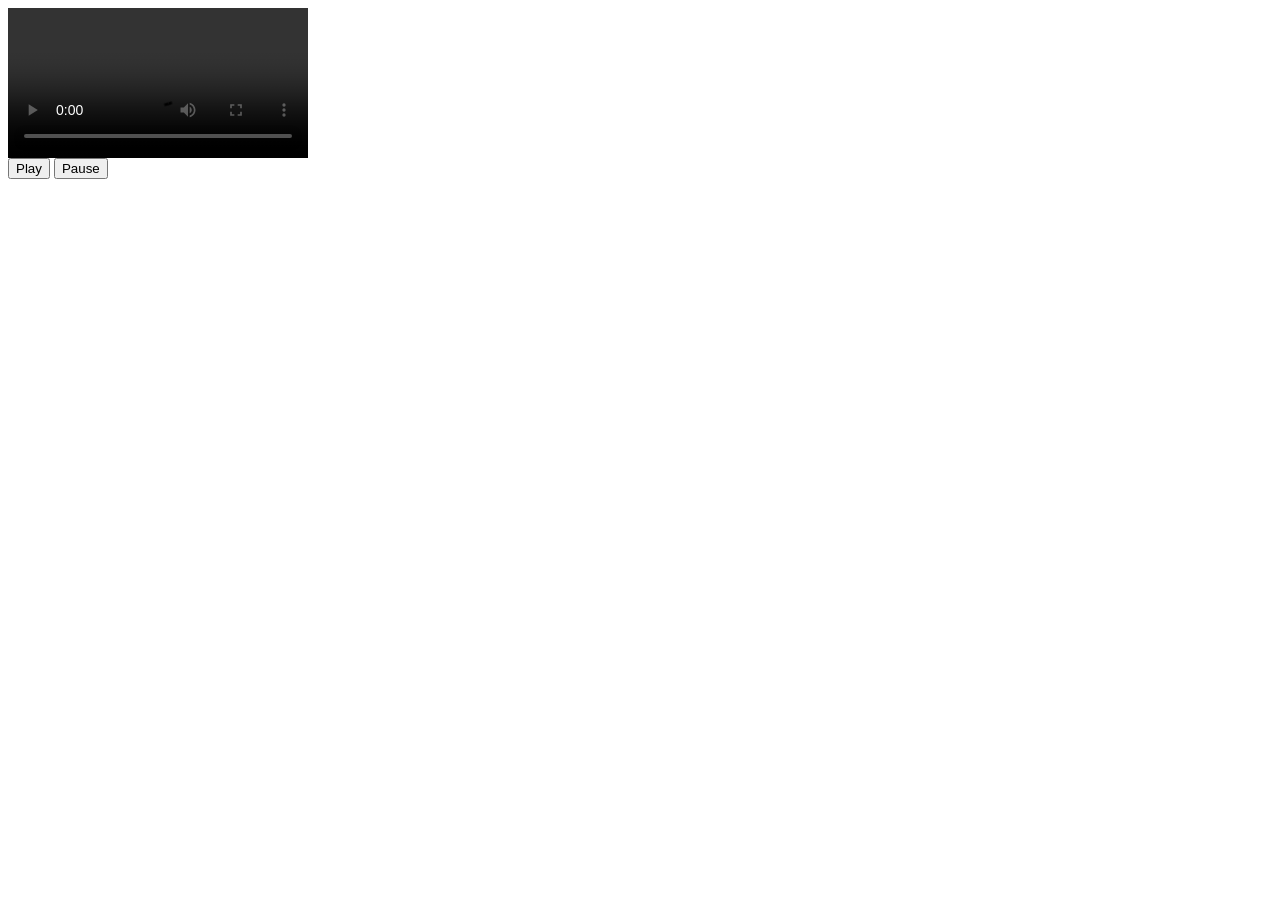
<file: audio_video/index.html>
<html>
    <head>
        <script>
            var v;
            function init() {
                v = document.getElementsByTagName("video")[0];

            }
            
            function play() {
                v.currentTime = 2; // Seek to 122 seconds
                console.log('hey');
                v.play();
            }
            
            function pause() {
                v.pause();   
            }
            
            window.onload = init;
        </script>
    </head>
    <body>
        <video src="http://v2v.cc/~j/theora_testsuite/320x240.ogg" controls loop>
          Your browser does not support the <code>video</code> element.
        </video>
        <div>
            <button onclick="play()">Play</button>
            <button onclick="pause()">Pause</button>
        </div>
    </body>
</html>
</file>
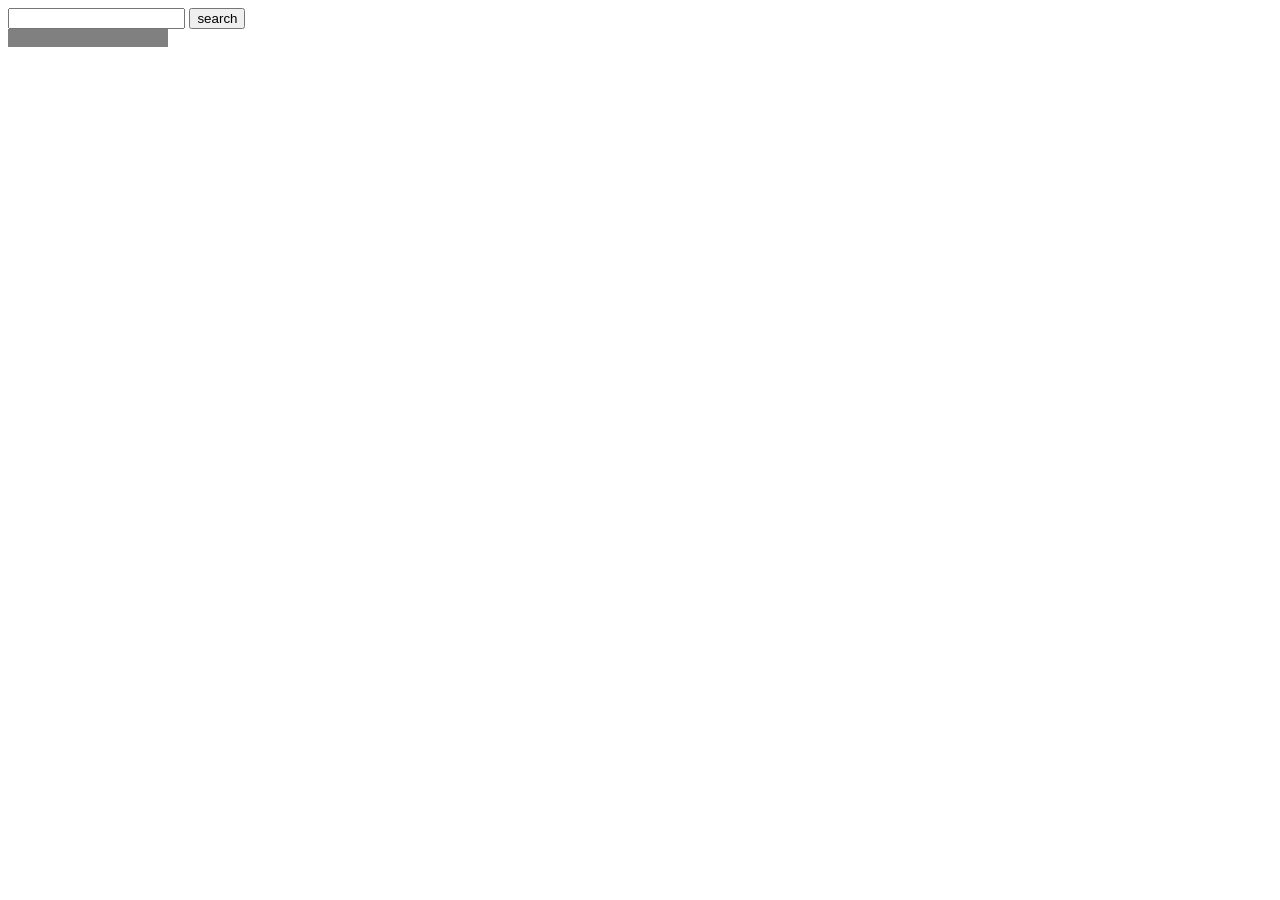
<file: soundCloud/index.html>
<html>
    <head>
        <title>Soundcloud test</title>
        <style>
            
            body {
                font-family: sans-serif;
            }
            
            .col {
                float: left;
                width: 300px;
                margin: 0 10px;
            }
            
            #trackListing li {
                list-style-type: none;
                cursor: pointer;
                background: #333;
                width: 300px;
                height: 20px;
                padding: 10px;
                border-radius:6px;
                overflow: hidden;
                margin: 5px;
            }
            
            #trackListing li:hover {
                color: #fff;
            }
            
            progress {  
                background-color: #f3f3f3;  
                border: 0;  
                height: 18px;  
                border-radius: 9px;  
            }  
        </style>
    </head>
    <body>
        <div>
            <input id="search" />
            <input type="button" value="search" id="btnSearch" />
        </div>
        <div>
            <div id="nowPlaying"></div>
            <progress id='position' max='1' value='0'></progress>
        </div>
        <div id="listingPage" class='col'>
            <div id="trackListing">
                
            </div>
        </div>
        <div id="playlist" class='col'>
        
        </div>
        <div id="homePage">
        
        </div>
        <script src="jquery-1.10.2.min.js"></script>
        <script src="http://connect.soundcloud.com/sdk.js"></script>
        <script src="soundcloud.js"></script>
    </body>
</html>
</file>
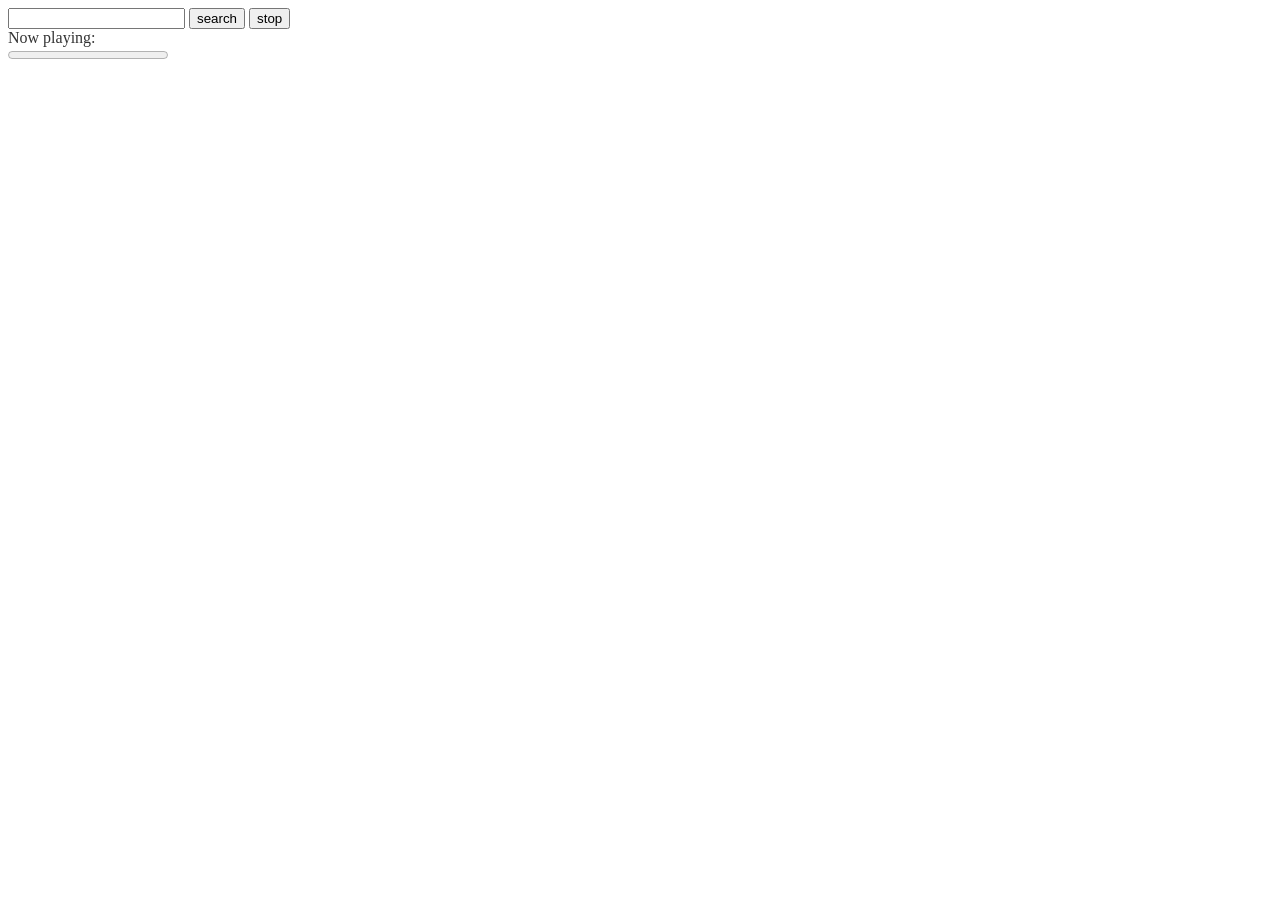
<file: soundCloud2/index.html>
<html>
    <head>
        <title>Soundcloud API Example</title>
        <style>
            
            body {
                color: #333;
            }
            
            #trackListing {
                width: 300px;
                float: left;
            }
            
            #trackListing li {
                list-style-type: none;
                background: #FC0;
                margin: 5px 0;
                padding: 2px;
                cursor: pointer;
            }
            
            #playlist {
                width: 300px;
                float: left;
            }
            
            #playlist li {
                list-style-type: none;
            }
        </style>
    </head>
    <body>
        
        <div>
            <input id="txtSearch" />
            <input type="button" value="search" id="btnSearch" />
            <input type="button" value="stop" id="btnStop" />
        </div>
        
        <div>
            Now playing: <span id="txtNow"></span>
        </div>
        <div>
            <progress id='position' max='1' value='0'>
            </progress>
        </div>
        
        <div id="trackListing">
        
        </div>
        
        <div id="playlist"></div>
        
        <script src="jquery-2.0.3.min.js"></script>
        <script src="http://connect.soundcloud.com/sdk.js"></script>
        <script src="site.js"></script>
    </body>
</html>
</file>
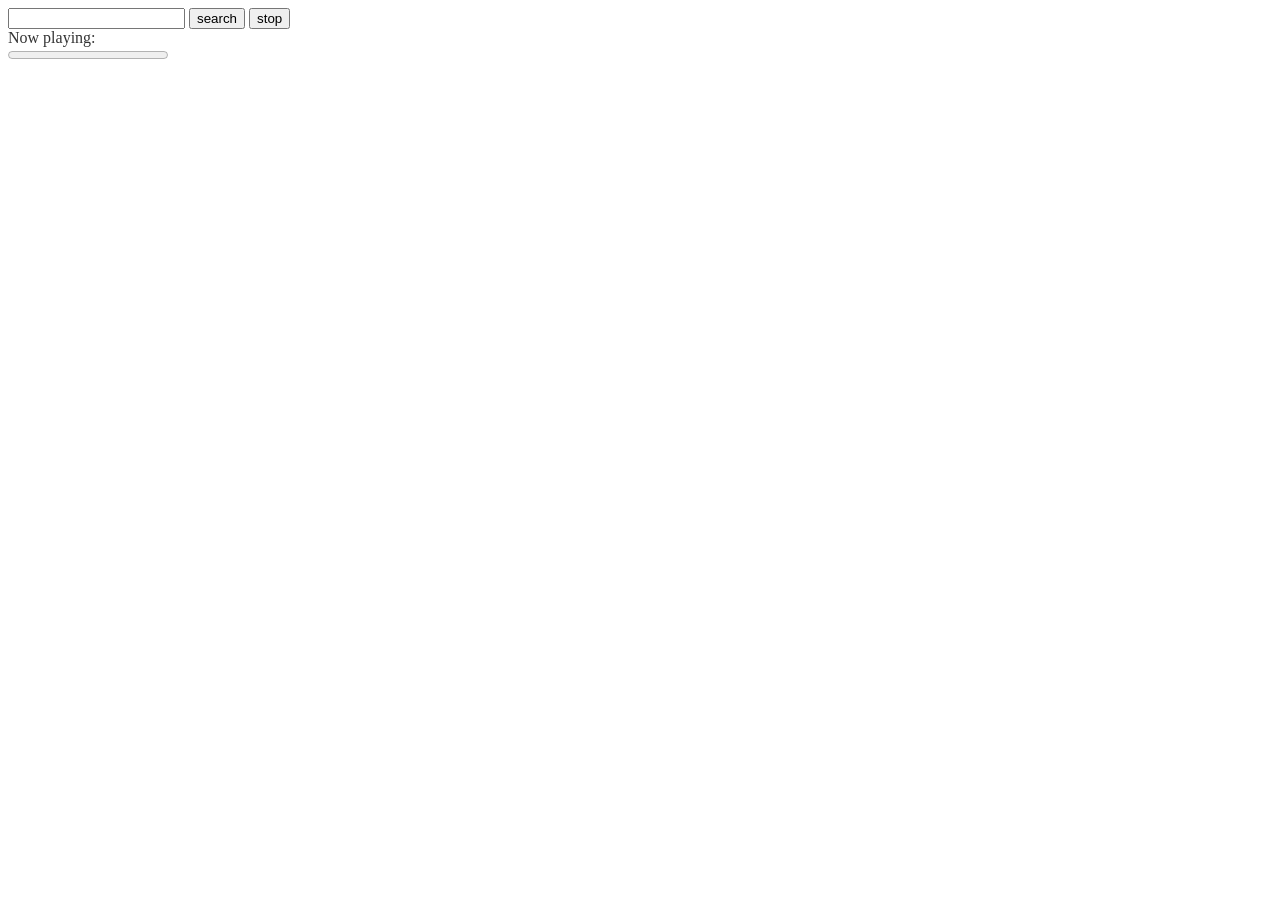
<file: soundcloudPackages/index.html>
<html>
    <head>
        <title>Soundcloud API Example</title>
        <style>
            
            body {
                color: #333;
            }
            
            #trackListing {
                width: 300px;
                float: left;
            }
            
            #trackListing li {
                list-style-type: none;
                background: #FC0;
                margin: 5px 0;
                padding: 2px;
                cursor: pointer;
            }
            
            #playlist {
                width: 300px;
                float: left;
            }
            
            #playlist li {
                list-style-type: none;
            }
        </style>
    </head>
    <body>
        
        <div>
            <input id="txtSearch" />
            <input type="button" value="search" id="btnSearch" />
            <input type="button" value="stop" id="btnStop" />
        </div>
        
        <div>
            Now playing: <span id="txtNow"></span>
        </div>
        <div>
            <progress id='position' max='1' value='0'>
            </progress>
        </div>
        
        <div id="trackListing">
        
        </div>
        
        <div id="playlist"></div>
        
        <script src="jquery-2.0.3.min.js"></script>
        <script src="http://connect.soundcloud.com/sdk.js"></script>
        <script src="jukebox.js"></script>
        <script src="site.js"></script>
    </body>
</html>
</file>
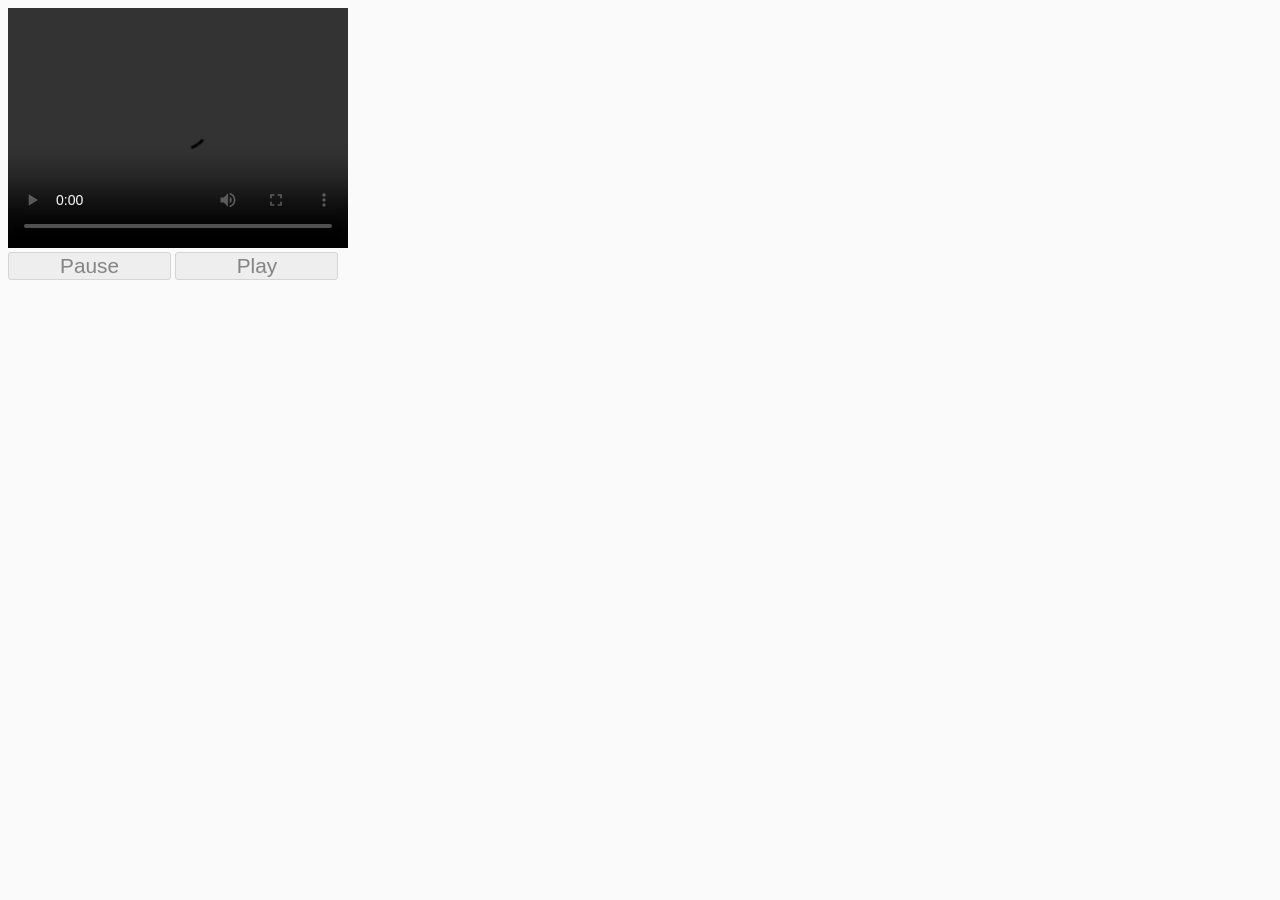
<file: videoExamples/index.html>
<!DOCTYPE html>
    <head>
        <meta charset="utf-8">
        <title>Video Examples</title>
        <!-- Tons of other meta stuff can go here -->
        <meta name="description" content="Description of the page">
        <meta name="keywords" content="Keywords about the page">
        <meta name="viewport" content="width=device-width, initial-scale=1">

        <!-- This is for the favicons and web app icons on devices-->
        <link rel="shortcut icon" href="" />
        <link rel="apple-touch-icon" href="" />

        <!-- This is for your visual styles, of course -->
        <link rel="stylesheet" href="css/styles.css" />
    </head>
    <body>
        <p class="notice" id="no-js-notice">Javascript is currently disabled. For the best experience here, please <a href="http://enable-javascript.com/"> enable Javascript in your browser</a>!
    </p>
        <section>
            <video loop controls width="340px" height="240px">
                <source src="http://v2v.cc/~j/theora_testsuite/320x240.ogg" />
                Your browser does not support the video tag, loser.
            </video>
            <div>
                <button id="pause-control" class="control">Pause</button>
                <button id="play-control" class="control">Play</button>
            </div>
        </section>
    <!-- Scripts at the bottom of the body!! -->
    <script src="js/video.js"></script>
    <script>
        document.getElementById('no-js-notice').className += " hide";
    </script>
    </body>
</html>
</file>
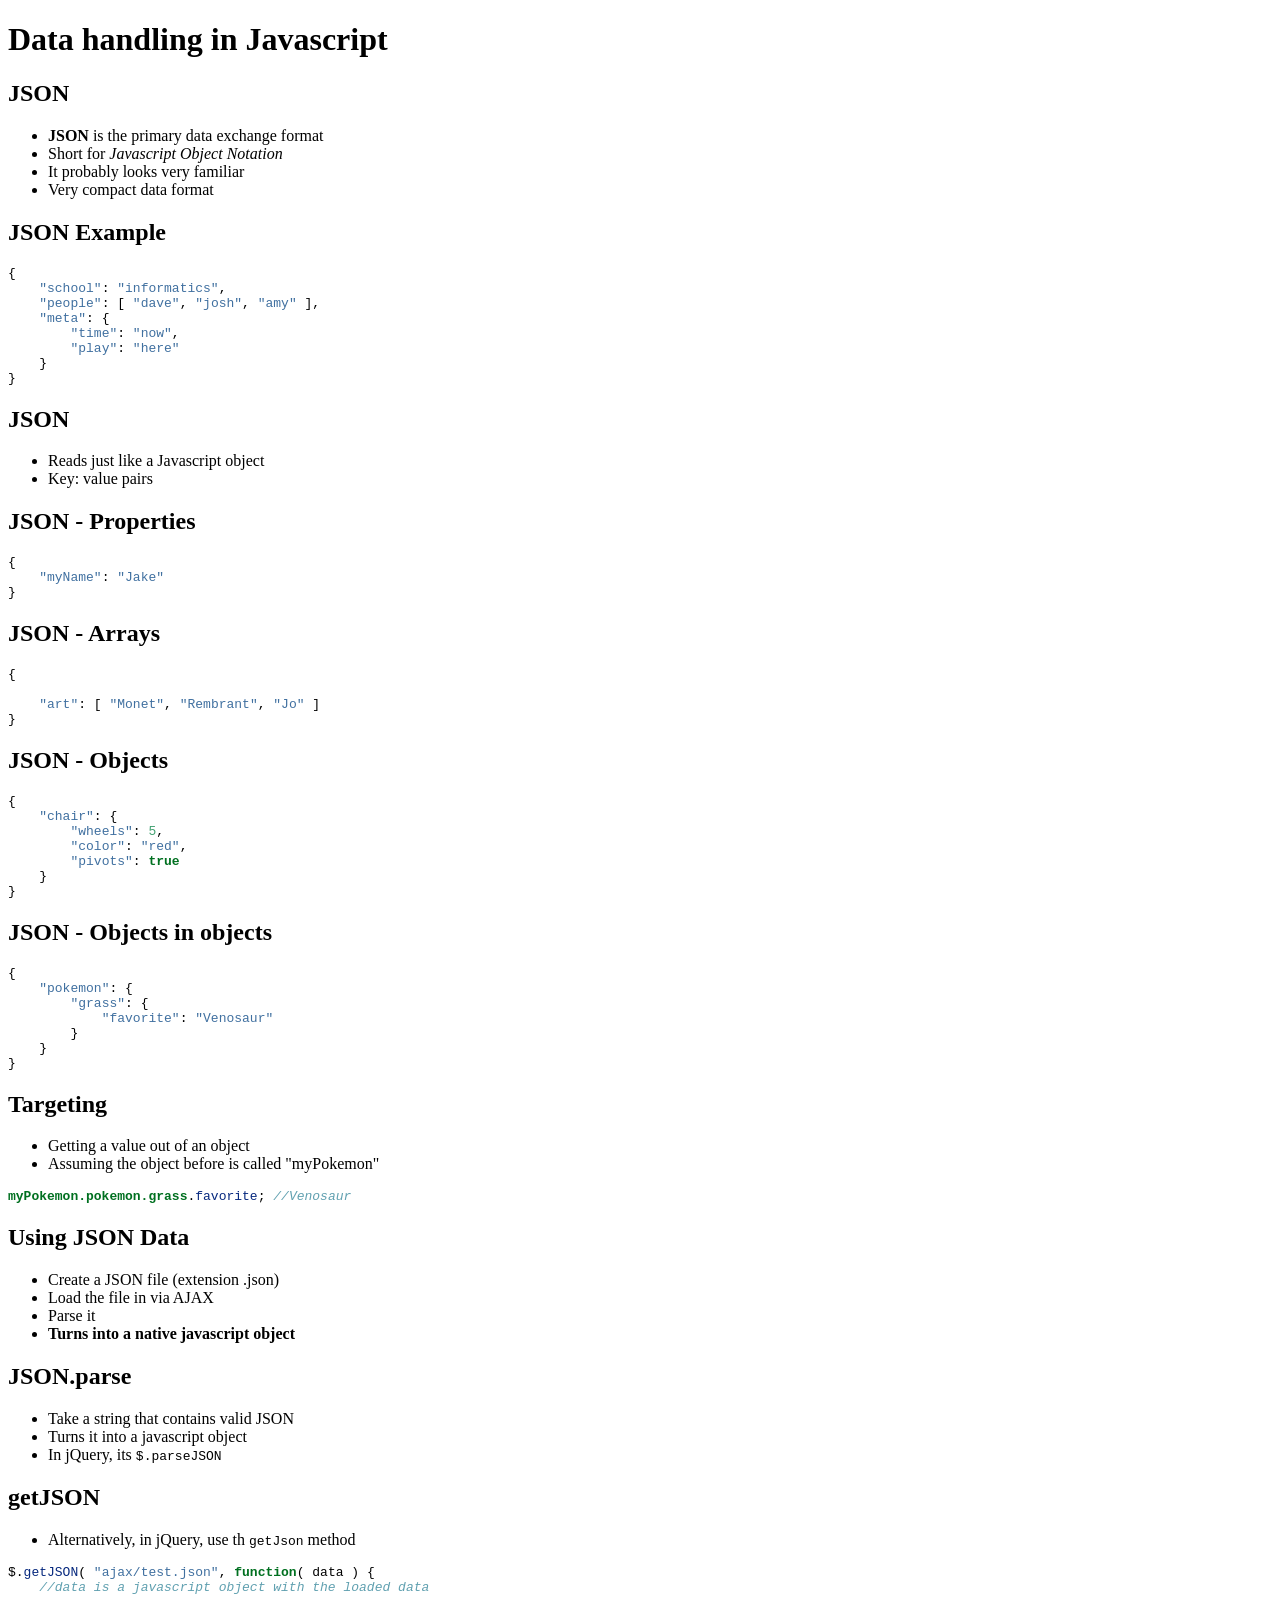
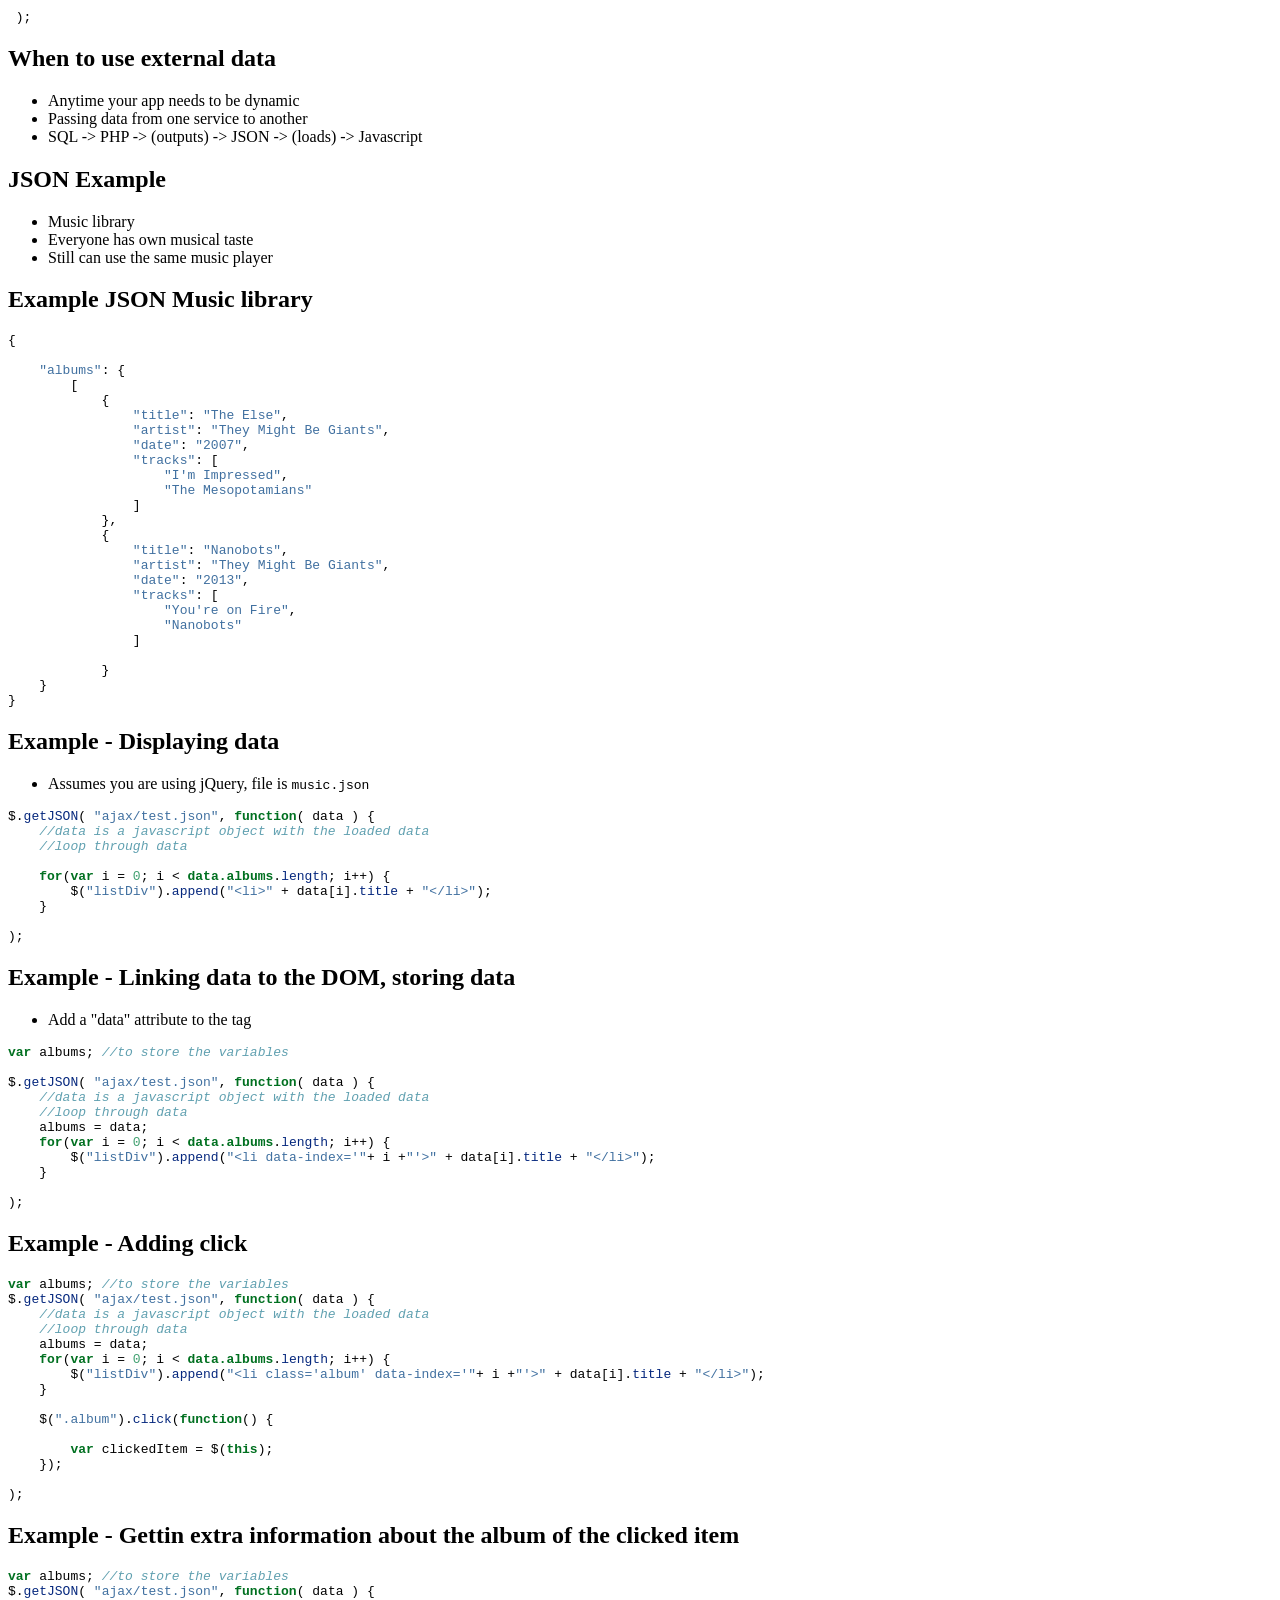
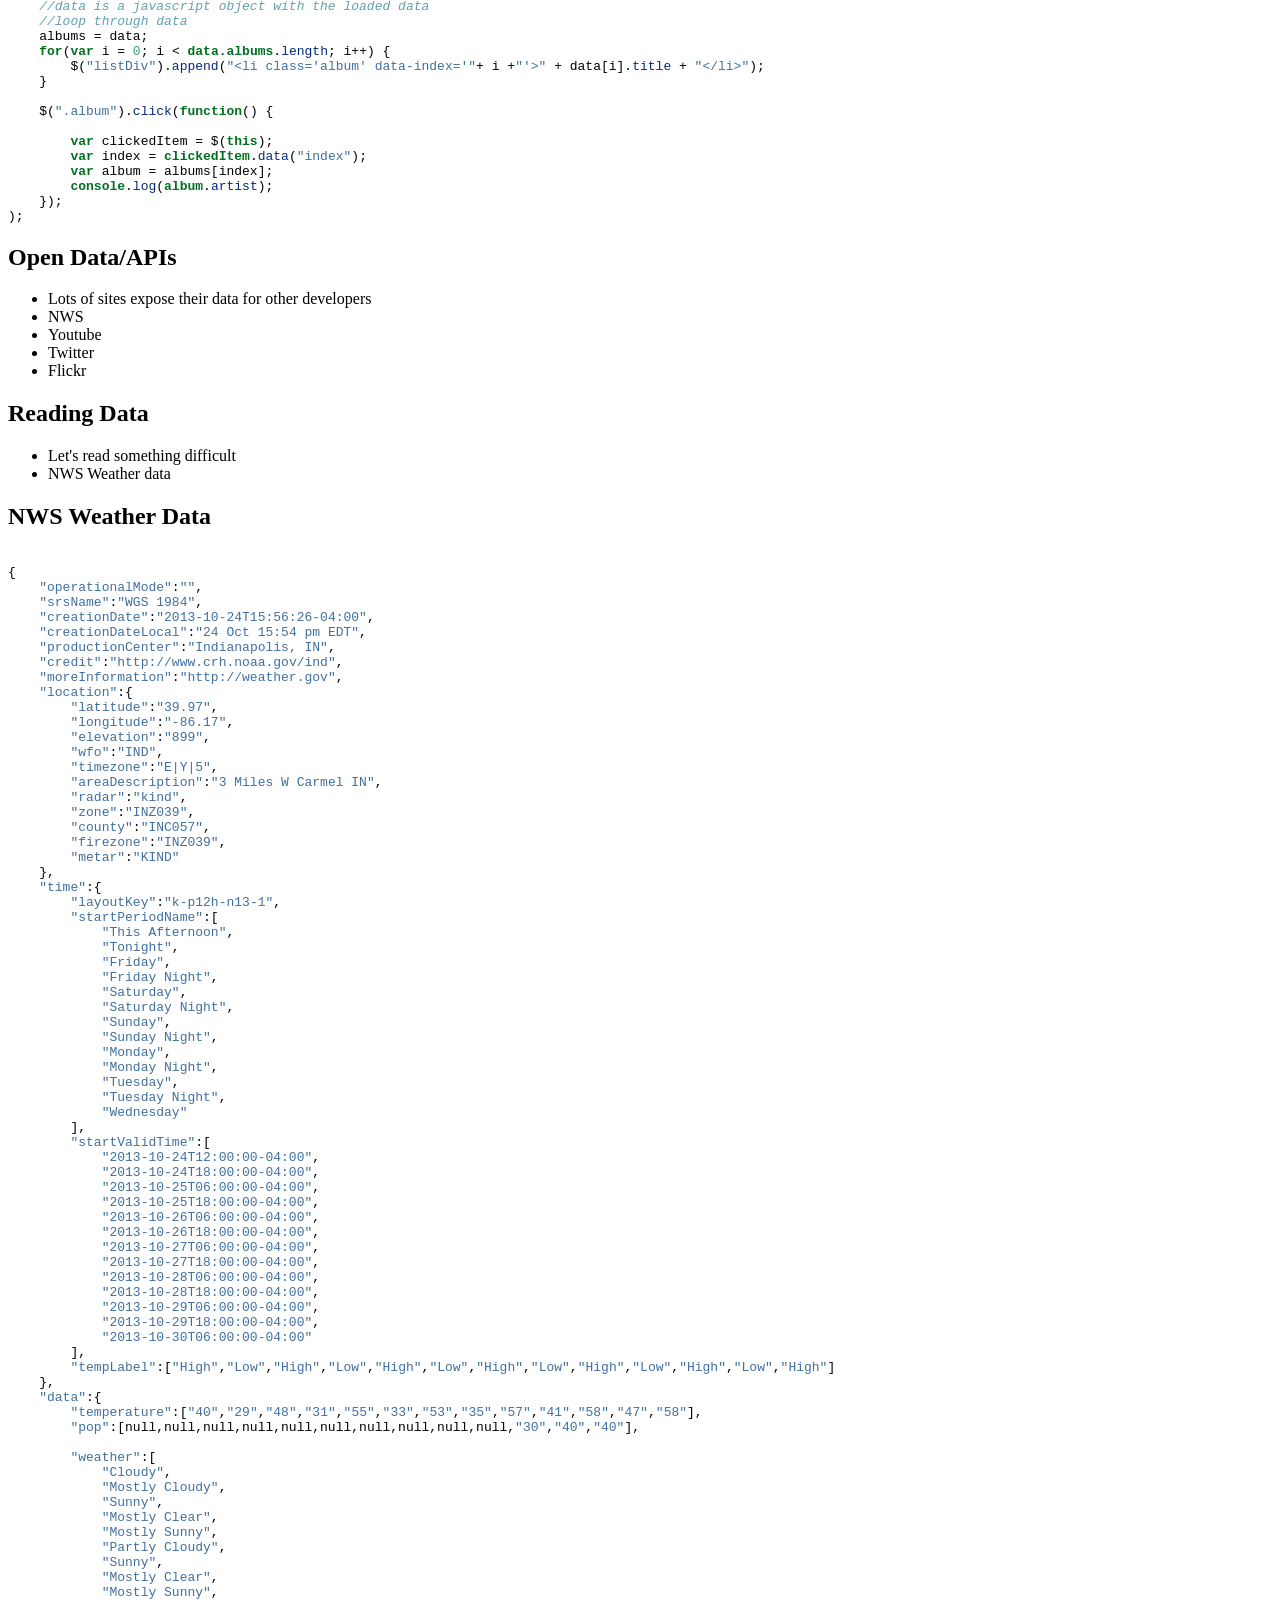
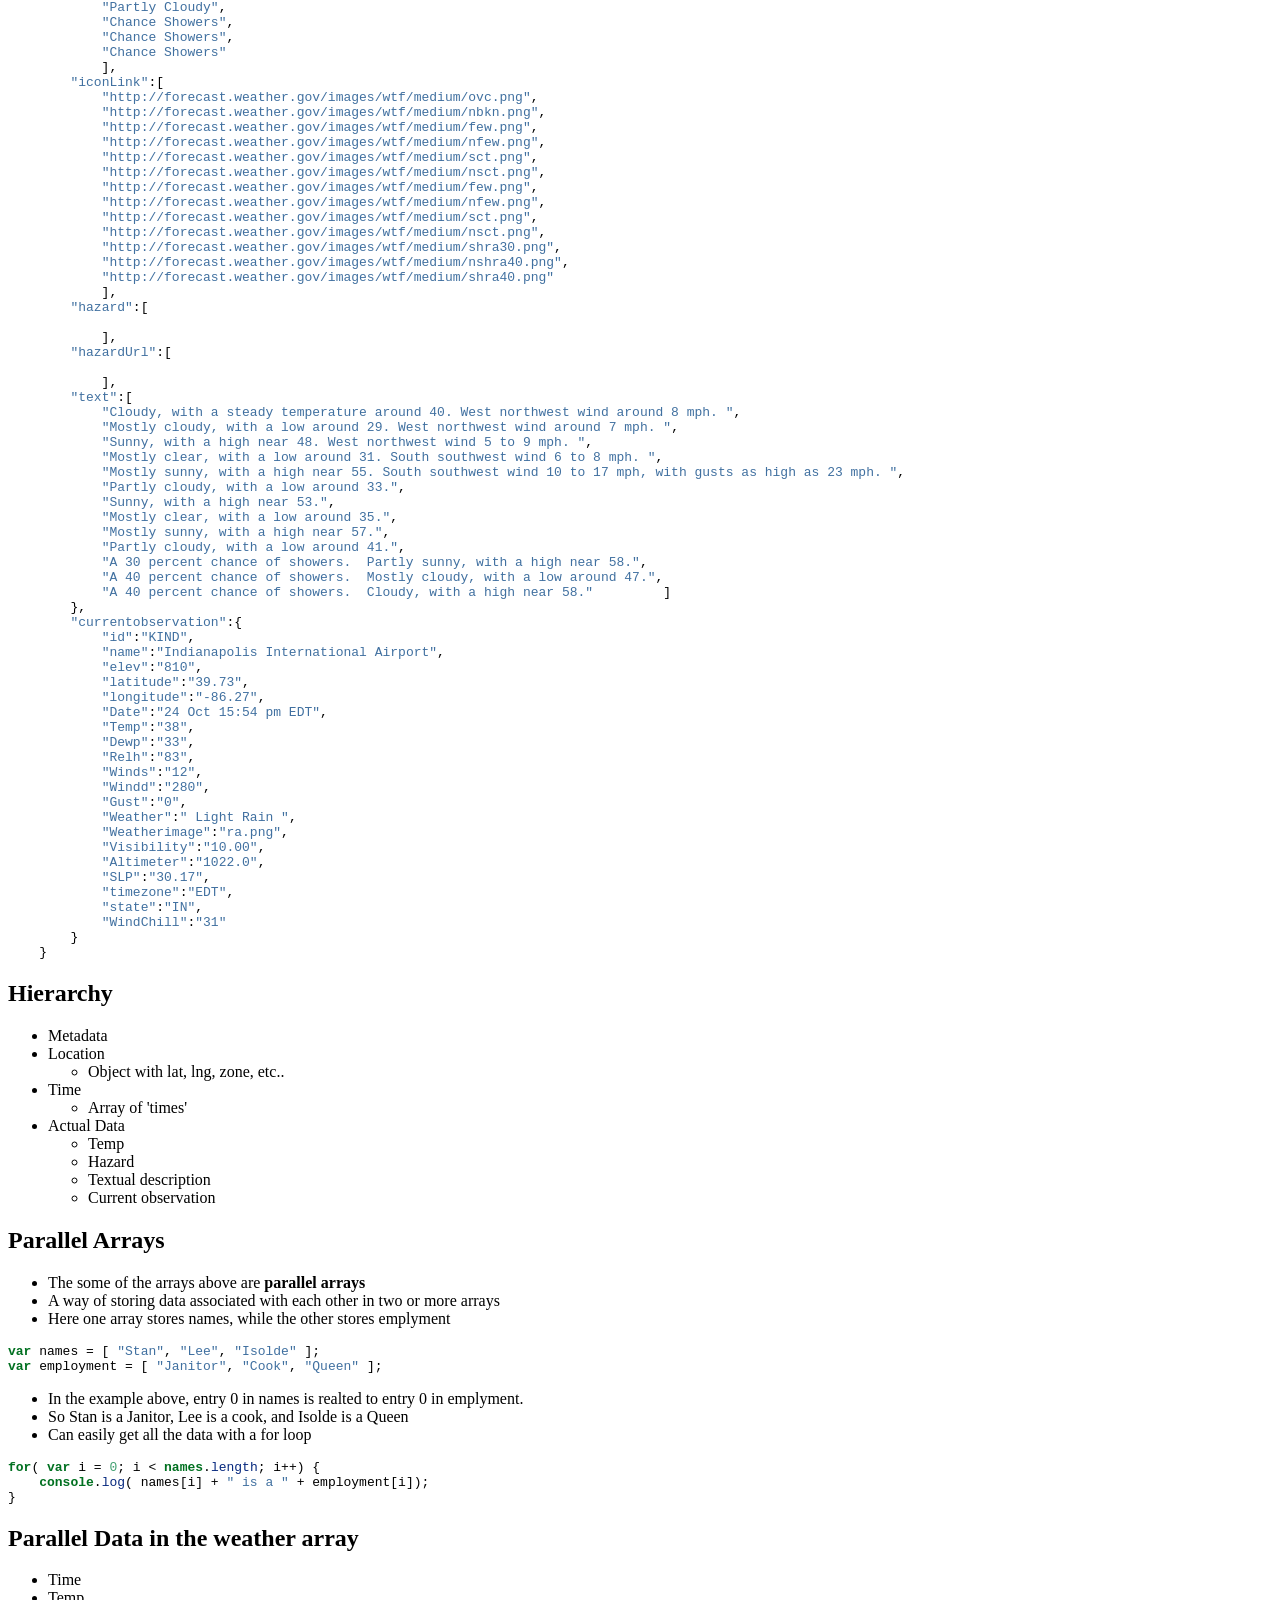
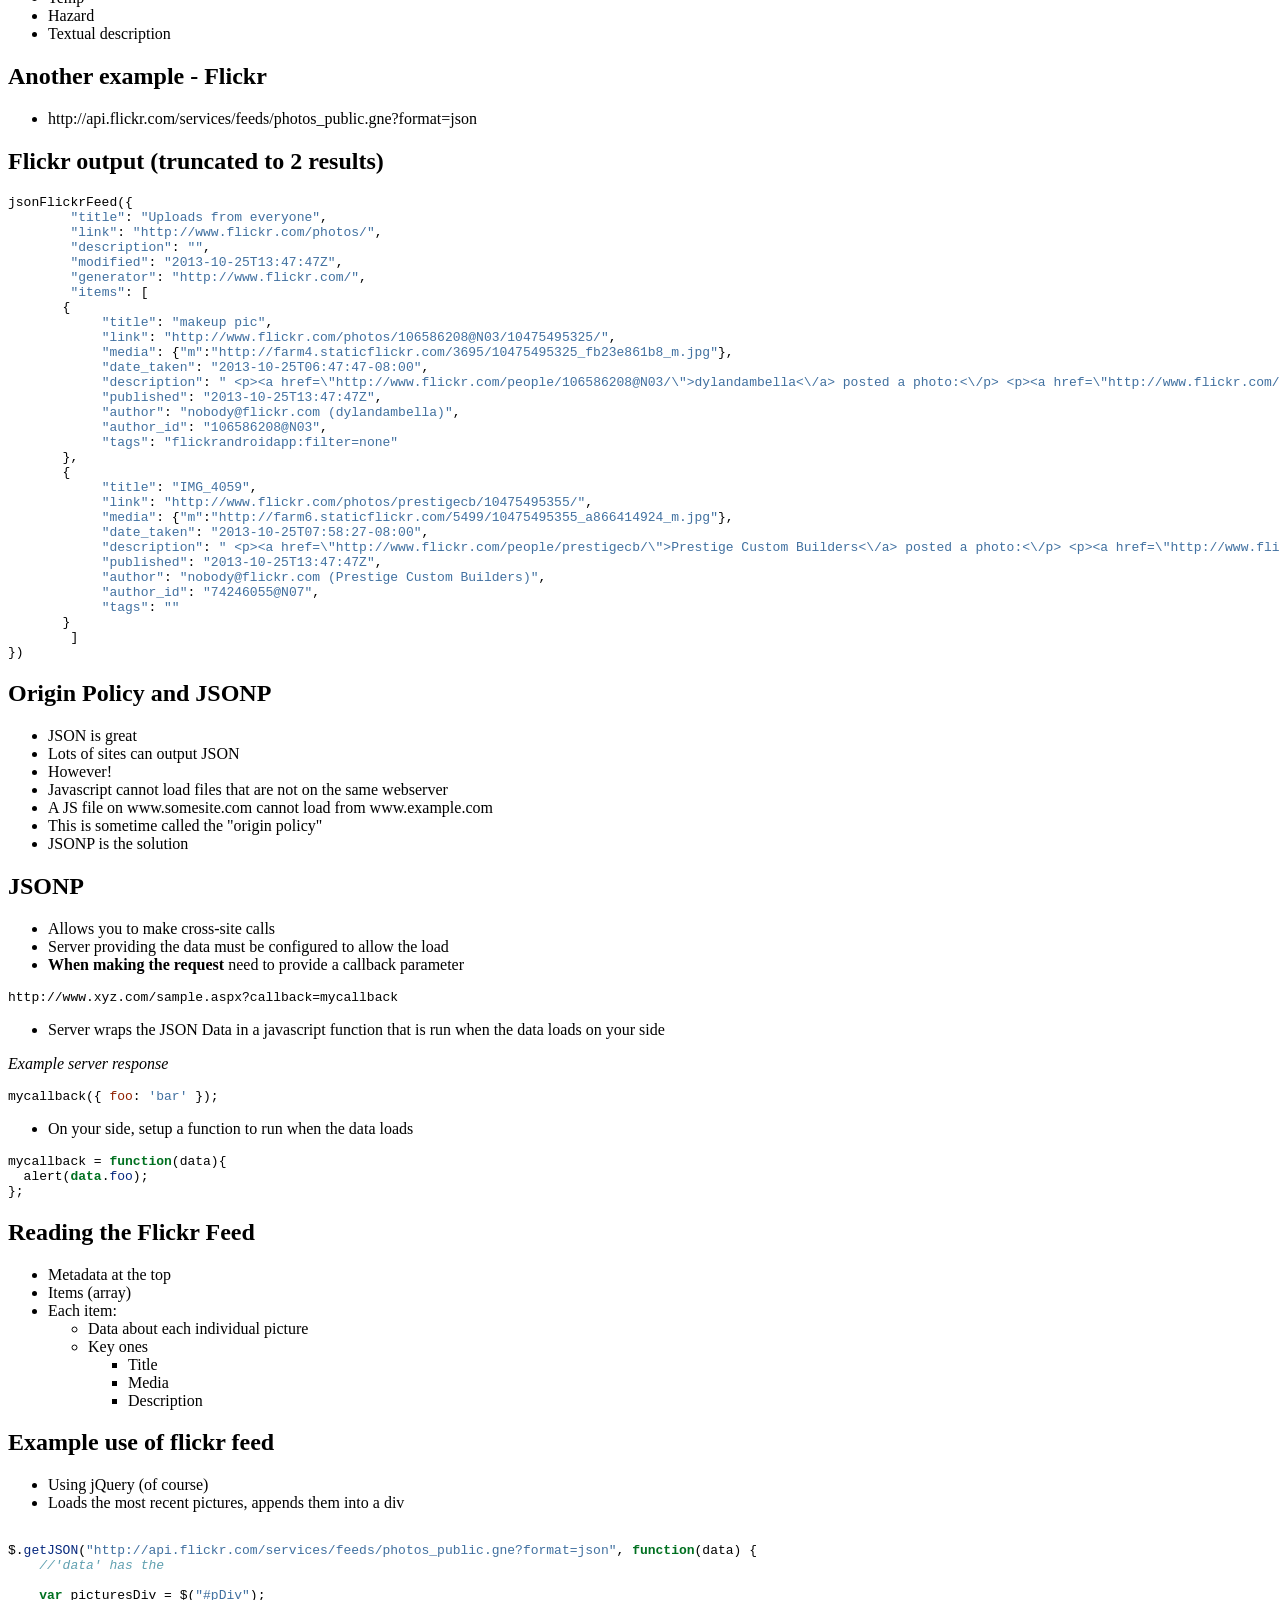
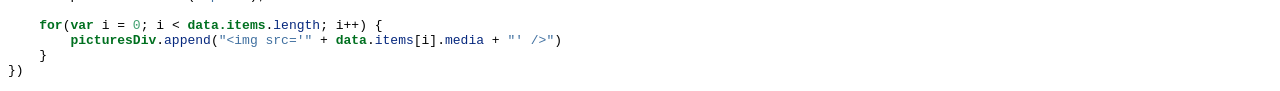
<file: _lectures/data/data.html>
<!DOCTYPE html PUBLIC "-//W3C//DTD XHTML 1.0 Transitional//EN" "http://www.w3.org/TR/xhtml1/DTD/xhtml1-transitional.dtd">
<html xmlns="http://www.w3.org/1999/xhtml">
<head>
  <meta http-equiv="Content-Type" content="text/html; charset=utf-8" />
  <meta http-equiv="Content-Style-Type" content="text/css" />
  <meta name="generator" content="pandoc" />
  <title>Data handling in Javascript</title>
  <style type="text/css">code{white-space: pre;}</style>
  <style type="text/css">
table.sourceCode, tr.sourceCode, td.lineNumbers, td.sourceCode {
  margin: 0; padding: 0; vertical-align: baseline; border: none; }
table.sourceCode { width: 100%; line-height: 100%; }
td.lineNumbers { text-align: right; padding-right: 4px; padding-left: 4px; color: #aaaaaa; border-right: 1px solid #aaaaaa; }
td.sourceCode { padding-left: 5px; }
code > span.kw { color: #007020; font-weight: bold; }
code > span.dt { color: #902000; }
code > span.dv { color: #40a070; }
code > span.bn { color: #40a070; }
code > span.fl { color: #40a070; }
code > span.ch { color: #4070a0; }
code > span.st { color: #4070a0; }
code > span.co { color: #60a0b0; font-style: italic; }
code > span.ot { color: #007020; }
code > span.al { color: #ff0000; font-weight: bold; }
code > span.fu { color: #06287e; }
code > span.er { color: #ff0000; font-weight: bold; }
  </style>
</head>
<body>
<div id="header">
<h1 class="title">Data handling in Javascript</h1>
</div>
<h2 id="json">JSON</h2>
<ul>
<li><strong>JSON</strong> is the primary data exchange format</li>
<li>Short for <em>Javascript Object Notation</em></li>
<li>It probably looks very familiar</li>
<li>Very compact data format</li>
</ul>
<h2 id="json-example">JSON Example</h2>
<pre class="sourceCode javascript"><code class="sourceCode javascript">{
    <span class="st">&quot;school&quot;</span>: <span class="st">&quot;informatics&quot;</span>,
    <span class="st">&quot;people&quot;</span>: [ <span class="st">&quot;dave&quot;</span>, <span class="st">&quot;josh&quot;</span>, <span class="st">&quot;amy&quot;</span> ],
    <span class="st">&quot;meta&quot;</span>: {
        <span class="st">&quot;time&quot;</span>: <span class="st">&quot;now&quot;</span>,
        <span class="st">&quot;play&quot;</span>: <span class="st">&quot;here&quot;</span>
    }
}</code></pre>
<h2 id="json-1">JSON</h2>
<ul>
<li>Reads just like a Javascript object</li>
<li>Key: value pairs</li>
</ul>
<h2 id="json---properties">JSON - Properties</h2>
<pre class="sourceCode javascript"><code class="sourceCode javascript">{
    <span class="st">&quot;myName&quot;</span>: <span class="st">&quot;Jake&quot;</span>
}</code></pre>
<h2 id="json---arrays">JSON - Arrays</h2>
<pre class="sourceCode javascript"><code class="sourceCode javascript">{
    
    <span class="st">&quot;art&quot;</span>: [ <span class="st">&quot;Monet&quot;</span>, <span class="st">&quot;Rembrant&quot;</span>, <span class="st">&quot;Jo&quot;</span> ]
}</code></pre>
<h2 id="json---objects">JSON - Objects</h2>
<pre class="sourceCode javascript"><code class="sourceCode javascript">{
    <span class="st">&quot;chair&quot;</span>: {
        <span class="st">&quot;wheels&quot;</span>: <span class="dv">5</span>,
        <span class="st">&quot;color&quot;</span>: <span class="st">&quot;red&quot;</span>,
        <span class="st">&quot;pivots&quot;</span>: <span class="kw">true</span>
    }
}</code></pre>
<h2 id="json---objects-in-objects">JSON - Objects in objects</h2>
<pre class="sourceCode javascript"><code class="sourceCode javascript">{
    <span class="st">&quot;pokemon&quot;</span>: {
        <span class="st">&quot;grass&quot;</span>: {
            <span class="st">&quot;favorite&quot;</span>: <span class="st">&quot;Venosaur&quot;</span>
        }
    }
}</code></pre>
<h2 id="targeting">Targeting</h2>
<ul>
<li>Getting a value out of an object</li>
<li>Assuming the object before is called &quot;myPokemon&quot;</li>
</ul>
<pre class="sourceCode javascript"><code class="sourceCode javascript"><span class="kw">myPokemon.pokemon.grass</span>.<span class="fu">favorite</span>; <span class="co">//Venosaur</span></code></pre>
<h2 id="using-json-data">Using JSON Data</h2>
<ul>
<li>Create a JSON file (extension .json)</li>
<li>Load the file in via AJAX</li>
<li>Parse it</li>
<li><strong>Turns into a native javascript object</strong></li>
</ul>
<h2 id="json.parse">JSON.parse</h2>
<ul>
<li>Take a string that contains valid JSON</li>
<li>Turns it into a javascript object</li>
<li>In jQuery, its <code>$.parseJSON</code></li>
</ul>
<h2 id="getjson">getJSON</h2>
<ul>
<li>Alternatively, in jQuery, use th <code>getJson</code> method</li>
</ul>
<pre class="sourceCode javascript"><code class="sourceCode javascript">$.<span class="fu">getJSON</span>( <span class="st">&quot;ajax/test.json&quot;</span>, <span class="kw">function</span>( data ) {
    <span class="co">//data is a javascript object with the loaded data</span>
    
 );</code></pre>
<h2 id="when-to-use-external-data">When to use external data</h2>
<ul>
<li>Anytime your app needs to be dynamic</li>
<li>Passing data from one service to another</li>
<li>SQL -&gt; PHP -&gt; (outputs) -&gt; JSON -&gt; (loads) -&gt; Javascript</li>
</ul>
<h2 id="json-example-1">JSON Example</h2>
<ul>
<li>Music library</li>
<li>Everyone has own musical taste</li>
<li>Still can use the same music player</li>
</ul>
<h2 id="example-json-music-library">Example JSON Music library</h2>
<pre class="sourceCode javascript"><code class="sourceCode javascript">{
    
    <span class="st">&quot;albums&quot;</span>: {
        [
            {
                <span class="st">&quot;title&quot;</span>: <span class="st">&quot;The Else&quot;</span>, 
                <span class="st">&quot;artist&quot;</span>: <span class="st">&quot;They Might Be Giants&quot;</span>,
                <span class="st">&quot;date&quot;</span>: <span class="st">&quot;2007&quot;</span>,
                <span class="st">&quot;tracks&quot;</span>: [
                    <span class="st">&quot;I&#39;m Impressed&quot;</span>,
                    <span class="st">&quot;The Mesopotamians&quot;</span>
                ]
            },
            {
                <span class="st">&quot;title&quot;</span>: <span class="st">&quot;Nanobots&quot;</span>,
                <span class="st">&quot;artist&quot;</span>: <span class="st">&quot;They Might Be Giants&quot;</span>,
                <span class="st">&quot;date&quot;</span>: <span class="st">&quot;2013&quot;</span>,
                <span class="st">&quot;tracks&quot;</span>: [
                    <span class="st">&quot;You&#39;re on Fire&quot;</span>,
                    <span class="st">&quot;Nanobots&quot;</span>
                ]

            }
    }
}</code></pre>
<h2 id="example---displaying-data">Example - Displaying data</h2>
<ul>
<li>Assumes you are using jQuery, file is <code>music.json</code></li>
</ul>
<pre class="sourceCode javascript"><code class="sourceCode javascript">$.<span class="fu">getJSON</span>( <span class="st">&quot;ajax/test.json&quot;</span>, <span class="kw">function</span>( data ) {
    <span class="co">//data is a javascript object with the loaded data</span>
    <span class="co">//loop through data</span>

    <span class="kw">for</span>(<span class="kw">var</span> i = <span class="dv">0</span>; i &lt; <span class="kw">data.albums</span>.<span class="fu">length</span>; i++) {
        $(<span class="st">&quot;listDiv&quot;</span>).<span class="fu">append</span>(<span class="st">&quot;&lt;li&gt;&quot;</span> + data[i].<span class="fu">title</span> + <span class="st">&quot;&lt;/li&gt;&quot;</span>);
    }
    
);</code></pre>
<h2 id="example---linking-data-to-the-dom-storing-data">Example - Linking data to the DOM, storing data</h2>
<ul>
<li>Add a &quot;data&quot; attribute to the tag</li>
</ul>
<pre class="sourceCode javascript"><code class="sourceCode javascript"><span class="kw">var</span> albums; <span class="co">//to store the variables</span>

$.<span class="fu">getJSON</span>( <span class="st">&quot;ajax/test.json&quot;</span>, <span class="kw">function</span>( data ) {
    <span class="co">//data is a javascript object with the loaded data</span>
    <span class="co">//loop through data</span>
    albums = data;
    <span class="kw">for</span>(<span class="kw">var</span> i = <span class="dv">0</span>; i &lt; <span class="kw">data.albums</span>.<span class="fu">length</span>; i++) {
        $(<span class="st">&quot;listDiv&quot;</span>).<span class="fu">append</span>(<span class="st">&quot;&lt;li data-index=&#39;&quot;</span>+ i +<span class="st">&quot;&#39;&gt;&quot;</span> + data[i].<span class="fu">title</span> + <span class="st">&quot;&lt;/li&gt;&quot;</span>);
    }
    
);</code></pre>
<h2 id="example---adding-click">Example - Adding click</h2>
<pre class="sourceCode javascript"><code class="sourceCode javascript"><span class="kw">var</span> albums; <span class="co">//to store the variables</span>
$.<span class="fu">getJSON</span>( <span class="st">&quot;ajax/test.json&quot;</span>, <span class="kw">function</span>( data ) {
    <span class="co">//data is a javascript object with the loaded data</span>
    <span class="co">//loop through data</span>
    albums = data;
    <span class="kw">for</span>(<span class="kw">var</span> i = <span class="dv">0</span>; i &lt; <span class="kw">data.albums</span>.<span class="fu">length</span>; i++) {
        $(<span class="st">&quot;listDiv&quot;</span>).<span class="fu">append</span>(<span class="st">&quot;&lt;li class=&#39;album&#39; data-index=&#39;&quot;</span>+ i +<span class="st">&quot;&#39;&gt;&quot;</span> + data[i].<span class="fu">title</span> + <span class="st">&quot;&lt;/li&gt;&quot;</span>);
    }

    $(<span class="st">&quot;.album&quot;</span>).<span class="fu">click</span>(<span class="kw">function</span>() {

        <span class="kw">var</span> clickedItem = $(<span class="kw">this</span>);
    });
    
);</code></pre>
<h2 id="example---gettin-extra-information-about-the-album-of-the-clicked-item">Example - Gettin extra information about the album of the clicked item</h2>
<pre class="sourceCode javascript"><code class="sourceCode javascript"><span class="kw">var</span> albums; <span class="co">//to store the variables</span>
$.<span class="fu">getJSON</span>( <span class="st">&quot;ajax/test.json&quot;</span>, <span class="kw">function</span>( data ) {
    <span class="co">//data is a javascript object with the loaded data</span>
    <span class="co">//loop through data</span>
    albums = data;
    <span class="kw">for</span>(<span class="kw">var</span> i = <span class="dv">0</span>; i &lt; <span class="kw">data.albums</span>.<span class="fu">length</span>; i++) {
        $(<span class="st">&quot;listDiv&quot;</span>).<span class="fu">append</span>(<span class="st">&quot;&lt;li class=&#39;album&#39; data-index=&#39;&quot;</span>+ i +<span class="st">&quot;&#39;&gt;&quot;</span> + data[i].<span class="fu">title</span> + <span class="st">&quot;&lt;/li&gt;&quot;</span>);
    }

    $(<span class="st">&quot;.album&quot;</span>).<span class="fu">click</span>(<span class="kw">function</span>() {

        <span class="kw">var</span> clickedItem = $(<span class="kw">this</span>);
        <span class="kw">var</span> index = <span class="kw">clickedItem</span>.<span class="fu">data</span>(<span class="st">&quot;index&quot;</span>);
        <span class="kw">var</span> album = albums[index];
        <span class="kw">console</span>.<span class="fu">log</span>(<span class="kw">album</span>.<span class="fu">artist</span>);
    });
);</code></pre>
<h2 id="open-dataapis">Open Data/APIs</h2>
<ul>
<li>Lots of sites expose their data for other developers</li>
<li>NWS</li>
<li>Youtube</li>
<li>Twitter</li>
<li>Flickr</li>
</ul>
<h2 id="reading-data">Reading Data</h2>
<ul>
<li>Let's read something difficult</li>
<li>NWS Weather data</li>
</ul>
<h2 id="nws-weather-data">NWS Weather Data</h2>
<pre class="sourceCode javascript"><code class="sourceCode javascript">
{
    <span class="st">&quot;operationalMode&quot;</span>:<span class="st">&quot;&quot;</span>,
    <span class="st">&quot;srsName&quot;</span>:<span class="st">&quot;WGS 1984&quot;</span>,
    <span class="st">&quot;creationDate&quot;</span>:<span class="st">&quot;2013-10-24T15:56:26-04:00&quot;</span>,
    <span class="st">&quot;creationDateLocal&quot;</span>:<span class="st">&quot;24 Oct 15:54 pm EDT&quot;</span>,
    <span class="st">&quot;productionCenter&quot;</span>:<span class="st">&quot;Indianapolis, IN&quot;</span>,
    <span class="st">&quot;credit&quot;</span>:<span class="st">&quot;http://www.crh.noaa.gov/ind&quot;</span>,
    <span class="st">&quot;moreInformation&quot;</span>:<span class="st">&quot;http://weather.gov&quot;</span>,
    <span class="st">&quot;location&quot;</span>:{
        <span class="st">&quot;latitude&quot;</span>:<span class="st">&quot;39.97&quot;</span>,
        <span class="st">&quot;longitude&quot;</span>:<span class="st">&quot;-86.17&quot;</span>,
        <span class="st">&quot;elevation&quot;</span>:<span class="st">&quot;899&quot;</span>,
        <span class="st">&quot;wfo&quot;</span>:<span class="st">&quot;IND&quot;</span>,
        <span class="st">&quot;timezone&quot;</span>:<span class="st">&quot;E|Y|5&quot;</span>,
        <span class="st">&quot;areaDescription&quot;</span>:<span class="st">&quot;3 Miles W Carmel IN&quot;</span>,
        <span class="st">&quot;radar&quot;</span>:<span class="st">&quot;kind&quot;</span>,
        <span class="st">&quot;zone&quot;</span>:<span class="st">&quot;INZ039&quot;</span>,
        <span class="st">&quot;county&quot;</span>:<span class="st">&quot;INC057&quot;</span>,
        <span class="st">&quot;firezone&quot;</span>:<span class="st">&quot;INZ039&quot;</span>,
        <span class="st">&quot;metar&quot;</span>:<span class="st">&quot;KIND&quot;</span>
    },
    <span class="st">&quot;time&quot;</span>:{
        <span class="st">&quot;layoutKey&quot;</span>:<span class="st">&quot;k-p12h-n13-1&quot;</span>,
        <span class="st">&quot;startPeriodName&quot;</span>:[
            <span class="st">&quot;This Afternoon&quot;</span>,
            <span class="st">&quot;Tonight&quot;</span>,
            <span class="st">&quot;Friday&quot;</span>,
            <span class="st">&quot;Friday Night&quot;</span>,
            <span class="st">&quot;Saturday&quot;</span>,
            <span class="st">&quot;Saturday Night&quot;</span>,
            <span class="st">&quot;Sunday&quot;</span>,
            <span class="st">&quot;Sunday Night&quot;</span>,
            <span class="st">&quot;Monday&quot;</span>,
            <span class="st">&quot;Monday Night&quot;</span>,
            <span class="st">&quot;Tuesday&quot;</span>,
            <span class="st">&quot;Tuesday Night&quot;</span>,
            <span class="st">&quot;Wednesday&quot;</span>     
        ],
        <span class="st">&quot;startValidTime&quot;</span>:[
            <span class="st">&quot;2013-10-24T12:00:00-04:00&quot;</span>,
            <span class="st">&quot;2013-10-24T18:00:00-04:00&quot;</span>,
            <span class="st">&quot;2013-10-25T06:00:00-04:00&quot;</span>,
            <span class="st">&quot;2013-10-25T18:00:00-04:00&quot;</span>,
            <span class="st">&quot;2013-10-26T06:00:00-04:00&quot;</span>,
            <span class="st">&quot;2013-10-26T18:00:00-04:00&quot;</span>,
            <span class="st">&quot;2013-10-27T06:00:00-04:00&quot;</span>,
            <span class="st">&quot;2013-10-27T18:00:00-04:00&quot;</span>,
            <span class="st">&quot;2013-10-28T06:00:00-04:00&quot;</span>,
            <span class="st">&quot;2013-10-28T18:00:00-04:00&quot;</span>,
            <span class="st">&quot;2013-10-29T06:00:00-04:00&quot;</span>,
            <span class="st">&quot;2013-10-29T18:00:00-04:00&quot;</span>,
            <span class="st">&quot;2013-10-30T06:00:00-04:00&quot;</span> 
        ],
        <span class="st">&quot;tempLabel&quot;</span>:[<span class="st">&quot;High&quot;</span>,<span class="st">&quot;Low&quot;</span>,<span class="st">&quot;High&quot;</span>,<span class="st">&quot;Low&quot;</span>,<span class="st">&quot;High&quot;</span>,<span class="st">&quot;Low&quot;</span>,<span class="st">&quot;High&quot;</span>,<span class="st">&quot;Low&quot;</span>,<span class="st">&quot;High&quot;</span>,<span class="st">&quot;Low&quot;</span>,<span class="st">&quot;High&quot;</span>,<span class="st">&quot;Low&quot;</span>,<span class="st">&quot;High&quot;</span>]
    },
    <span class="st">&quot;data&quot;</span>:{
        <span class="st">&quot;temperature&quot;</span>:[<span class="st">&quot;40&quot;</span>,<span class="st">&quot;29&quot;</span>,<span class="st">&quot;48&quot;</span>,<span class="st">&quot;31&quot;</span>,<span class="st">&quot;55&quot;</span>,<span class="st">&quot;33&quot;</span>,<span class="st">&quot;53&quot;</span>,<span class="st">&quot;35&quot;</span>,<span class="st">&quot;57&quot;</span>,<span class="st">&quot;41&quot;</span>,<span class="st">&quot;58&quot;</span>,<span class="st">&quot;47&quot;</span>,<span class="st">&quot;58&quot;</span>],       
        <span class="st">&quot;pop&quot;</span>:[null,null,null,null,null,null,null,null,null,null,<span class="st">&quot;30&quot;</span>,<span class="st">&quot;40&quot;</span>,<span class="st">&quot;40&quot;</span>],

        <span class="st">&quot;weather&quot;</span>:[
            <span class="st">&quot;Cloudy&quot;</span>,
            <span class="st">&quot;Mostly Cloudy&quot;</span>,
            <span class="st">&quot;Sunny&quot;</span>,
            <span class="st">&quot;Mostly Clear&quot;</span>,
            <span class="st">&quot;Mostly Sunny&quot;</span>,
            <span class="st">&quot;Partly Cloudy&quot;</span>,
            <span class="st">&quot;Sunny&quot;</span>,
            <span class="st">&quot;Mostly Clear&quot;</span>,
            <span class="st">&quot;Mostly Sunny&quot;</span>,
            <span class="st">&quot;Partly Cloudy&quot;</span>,
            <span class="st">&quot;Chance Showers&quot;</span>,
            <span class="st">&quot;Chance Showers&quot;</span>,
            <span class="st">&quot;Chance Showers&quot;</span>
            ],
        <span class="st">&quot;iconLink&quot;</span>:[
            <span class="st">&quot;http://forecast.weather.gov/images/wtf/medium/ovc.png&quot;</span>,
            <span class="st">&quot;http://forecast.weather.gov/images/wtf/medium/nbkn.png&quot;</span>,
            <span class="st">&quot;http://forecast.weather.gov/images/wtf/medium/few.png&quot;</span>,
            <span class="st">&quot;http://forecast.weather.gov/images/wtf/medium/nfew.png&quot;</span>,
            <span class="st">&quot;http://forecast.weather.gov/images/wtf/medium/sct.png&quot;</span>,
            <span class="st">&quot;http://forecast.weather.gov/images/wtf/medium/nsct.png&quot;</span>,
            <span class="st">&quot;http://forecast.weather.gov/images/wtf/medium/few.png&quot;</span>,
            <span class="st">&quot;http://forecast.weather.gov/images/wtf/medium/nfew.png&quot;</span>,
            <span class="st">&quot;http://forecast.weather.gov/images/wtf/medium/sct.png&quot;</span>,
            <span class="st">&quot;http://forecast.weather.gov/images/wtf/medium/nsct.png&quot;</span>,
            <span class="st">&quot;http://forecast.weather.gov/images/wtf/medium/shra30.png&quot;</span>,
            <span class="st">&quot;http://forecast.weather.gov/images/wtf/medium/nshra40.png&quot;</span>,
            <span class="st">&quot;http://forecast.weather.gov/images/wtf/medium/shra40.png&quot;</span>
            ],
        <span class="st">&quot;hazard&quot;</span>:[

            ],
        <span class="st">&quot;hazardUrl&quot;</span>:[

            ],
        <span class="st">&quot;text&quot;</span>:[
            <span class="st">&quot;Cloudy, with a steady temperature around 40. West northwest wind around 8 mph. &quot;</span>,
            <span class="st">&quot;Mostly cloudy, with a low around 29. West northwest wind around 7 mph. &quot;</span>,
            <span class="st">&quot;Sunny, with a high near 48. West northwest wind 5 to 9 mph. &quot;</span>,
            <span class="st">&quot;Mostly clear, with a low around 31. South southwest wind 6 to 8 mph. &quot;</span>,
            <span class="st">&quot;Mostly sunny, with a high near 55. South southwest wind 10 to 17 mph, with gusts as high as 23 mph. &quot;</span>,
            <span class="st">&quot;Partly cloudy, with a low around 33.&quot;</span>,
            <span class="st">&quot;Sunny, with a high near 53.&quot;</span>,
            <span class="st">&quot;Mostly clear, with a low around 35.&quot;</span>,
            <span class="st">&quot;Mostly sunny, with a high near 57.&quot;</span>,
            <span class="st">&quot;Partly cloudy, with a low around 41.&quot;</span>,
            <span class="st">&quot;A 30 percent chance of showers.  Partly sunny, with a high near 58.&quot;</span>,
            <span class="st">&quot;A 40 percent chance of showers.  Mostly cloudy, with a low around 47.&quot;</span>,
            <span class="st">&quot;A 40 percent chance of showers.  Cloudy, with a high near 58.&quot;</span>         ]
        },
        <span class="st">&quot;currentobservation&quot;</span>:{
            <span class="st">&quot;id&quot;</span>:<span class="st">&quot;KIND&quot;</span>,
            <span class="st">&quot;name&quot;</span>:<span class="st">&quot;Indianapolis International Airport&quot;</span>,
            <span class="st">&quot;elev&quot;</span>:<span class="st">&quot;810&quot;</span>,
            <span class="st">&quot;latitude&quot;</span>:<span class="st">&quot;39.73&quot;</span>,
            <span class="st">&quot;longitude&quot;</span>:<span class="st">&quot;-86.27&quot;</span>,
            <span class="st">&quot;Date&quot;</span>:<span class="st">&quot;24 Oct 15:54 pm EDT&quot;</span>,
            <span class="st">&quot;Temp&quot;</span>:<span class="st">&quot;38&quot;</span>,
            <span class="st">&quot;Dewp&quot;</span>:<span class="st">&quot;33&quot;</span>,
            <span class="st">&quot;Relh&quot;</span>:<span class="st">&quot;83&quot;</span>,
            <span class="st">&quot;Winds&quot;</span>:<span class="st">&quot;12&quot;</span>,
            <span class="st">&quot;Windd&quot;</span>:<span class="st">&quot;280&quot;</span>,
            <span class="st">&quot;Gust&quot;</span>:<span class="st">&quot;0&quot;</span>,
            <span class="st">&quot;Weather&quot;</span>:<span class="st">&quot; Light Rain &quot;</span>,
            <span class="st">&quot;Weatherimage&quot;</span>:<span class="st">&quot;ra.png&quot;</span>,
            <span class="st">&quot;Visibility&quot;</span>:<span class="st">&quot;10.00&quot;</span>,
            <span class="st">&quot;Altimeter&quot;</span>:<span class="st">&quot;1022.0&quot;</span>,
            <span class="st">&quot;SLP&quot;</span>:<span class="st">&quot;30.17&quot;</span>,
            <span class="st">&quot;timezone&quot;</span>:<span class="st">&quot;EDT&quot;</span>,
            <span class="st">&quot;state&quot;</span>:<span class="st">&quot;IN&quot;</span>,
            <span class="st">&quot;WindChill&quot;</span>:<span class="st">&quot;31&quot;</span>
        }
    }</code></pre>
<h2 id="hierarchy">Hierarchy</h2>
<ul>
<li>Metadata</li>
<li>Location
<ul>
<li>Object with lat, lng, zone, etc..</li>
</ul></li>
<li>Time
<ul>
<li>Array of 'times'</li>
</ul></li>
<li>Actual Data
<ul>
<li>Temp</li>
<li>Hazard</li>
<li>Textual description</li>
<li>Current observation</li>
</ul></li>
</ul>
<h2 id="parallel-arrays">Parallel Arrays</h2>
<ul>
<li>The some of the arrays above are <strong>parallel arrays</strong></li>
<li>A way of storing data associated with each other in two or more arrays</li>
<li>Here one array stores names, while the other stores emplyment</li>
</ul>
<pre class="sourceCode javascript"><code class="sourceCode javascript"><span class="kw">var</span> names = [ <span class="st">&quot;Stan&quot;</span>, <span class="st">&quot;Lee&quot;</span>, <span class="st">&quot;Isolde&quot;</span> ];
<span class="kw">var</span> employment = [ <span class="st">&quot;Janitor&quot;</span>, <span class="st">&quot;Cook&quot;</span>, <span class="st">&quot;Queen&quot;</span> ];</code></pre>
<ul>
<li>In the example above, entry 0 in names is realted to entry 0 in emplyment.</li>
<li>So Stan is a Janitor, Lee is a cook, and Isolde is a Queen</li>
<li>Can easily get all the data with a for loop</li>
</ul>
<pre class="sourceCode javascript"><code class="sourceCode javascript"><span class="kw">for</span>( <span class="kw">var</span> i = <span class="dv">0</span>; i &lt; <span class="kw">names</span>.<span class="fu">length</span>; i++) {
    <span class="kw">console</span>.<span class="fu">log</span>( names[i] + <span class="st">&quot; is a &quot;</span> + employment[i]);
}</code></pre>
<h2 id="parallel-data-in-the-weather-array">Parallel Data in the weather array</h2>
<ul>
<li>Time</li>
<li>Temp</li>
<li>Hazard</li>
<li>Textual description</li>
</ul>
<h2 id="another-example---flickr">Another example - Flickr</h2>
<ul>
<li>http://api.flickr.com/services/feeds/photos_public.gne?format=json</li>
</ul>
<h2 id="flickr-output-truncated-to-2-results">Flickr output (truncated to 2 results)</h2>
<pre class="sourceCode javascript"><code class="sourceCode javascript">jsonFlickrFeed({
        <span class="st">&quot;title&quot;</span>: <span class="st">&quot;Uploads from everyone&quot;</span>,
        <span class="st">&quot;link&quot;</span>: <span class="st">&quot;http://www.flickr.com/photos/&quot;</span>,
        <span class="st">&quot;description&quot;</span>: <span class="st">&quot;&quot;</span>,
        <span class="st">&quot;modified&quot;</span>: <span class="st">&quot;2013-10-25T13:47:47Z&quot;</span>,
        <span class="st">&quot;generator&quot;</span>: <span class="st">&quot;http://www.flickr.com/&quot;</span>,
        <span class="st">&quot;items&quot;</span>: [
       {
            <span class="st">&quot;title&quot;</span>: <span class="st">&quot;makeup pic&quot;</span>,
            <span class="st">&quot;link&quot;</span>: <span class="st">&quot;http://www.flickr.com/photos/106586208@N03/10475495325/&quot;</span>,
            <span class="st">&quot;media&quot;</span>: {<span class="st">&quot;m&quot;</span>:<span class="st">&quot;http://farm4.staticflickr.com/3695/10475495325_fb23e861b8_m.jpg&quot;</span>},
            <span class="st">&quot;date_taken&quot;</span>: <span class="st">&quot;2013-10-25T06:47:47-08:00&quot;</span>,
            <span class="st">&quot;description&quot;</span>: <span class="st">&quot; &lt;p&gt;&lt;a href=</span><span class="ch">\&quot;</span><span class="st">http://www.flickr.com/people/106586208@N03/</span><span class="ch">\&quot;</span><span class="st">&gt;dylandambella&lt;\/a&gt; posted a photo:&lt;\/p&gt; &lt;p&gt;&lt;a href=</span><span class="ch">\&quot;</span><span class="st">http://www.flickr.com/photos/106586208@N03/10475495325/</span><span class="ch">\&quot;</span><span class="st"> title=</span><span class="ch">\&quot;</span><span class="st">makeup pic</span><span class="ch">\&quot;</span><span class="st">&gt;&lt;img src=</span><span class="ch">\&quot;</span><span class="st">http://farm4.staticflickr.com/3695/10475495325_fb23e861b8_m.jpg</span><span class="ch">\&quot;</span><span class="st"> width=</span><span class="ch">\&quot;</span><span class="st">240</span><span class="ch">\&quot;</span><span class="st"> height=</span><span class="ch">\&quot;</span><span class="st">240</span><span class="ch">\&quot;</span><span class="st"> alt=</span><span class="ch">\&quot;</span><span class="st">makeup pic</span><span class="ch">\&quot;</span><span class="st"> /&gt;&lt;\/a&gt;&lt;\/p&gt; &quot;</span>,
            <span class="st">&quot;published&quot;</span>: <span class="st">&quot;2013-10-25T13:47:47Z&quot;</span>,
            <span class="st">&quot;author&quot;</span>: <span class="st">&quot;nobody@flickr.com (dylandambella)&quot;</span>,
            <span class="st">&quot;author_id&quot;</span>: <span class="st">&quot;106586208@N03&quot;</span>,
            <span class="st">&quot;tags&quot;</span>: <span class="st">&quot;flickrandroidapp:filter=none&quot;</span>
       },
       {
            <span class="st">&quot;title&quot;</span>: <span class="st">&quot;IMG_4059&quot;</span>,
            <span class="st">&quot;link&quot;</span>: <span class="st">&quot;http://www.flickr.com/photos/prestigecb/10475495355/&quot;</span>,
            <span class="st">&quot;media&quot;</span>: {<span class="st">&quot;m&quot;</span>:<span class="st">&quot;http://farm6.staticflickr.com/5499/10475495355_a866414924_m.jpg&quot;</span>},
            <span class="st">&quot;date_taken&quot;</span>: <span class="st">&quot;2013-10-25T07:58:27-08:00&quot;</span>,
            <span class="st">&quot;description&quot;</span>: <span class="st">&quot; &lt;p&gt;&lt;a href=</span><span class="ch">\&quot;</span><span class="st">http://www.flickr.com/people/prestigecb/</span><span class="ch">\&quot;</span><span class="st">&gt;Prestige Custom Builders&lt;\/a&gt; posted a photo:&lt;\/p&gt; &lt;p&gt;&lt;a href=</span><span class="ch">\&quot;</span><span class="st">http://www.flickr.com/photos/prestigecb/10475495355/</span><span class="ch">\&quot;</span><span class="st"> title=</span><span class="ch">\&quot;</span><span class="st">IMG_4059</span><span class="ch">\&quot;</span><span class="st">&gt;&lt;img src=</span><span class="ch">\&quot;</span><span class="st">http://farm6.staticflickr.com/5499/10475495355_a866414924_m.jpg</span><span class="ch">\&quot;</span><span class="st"> width=</span><span class="ch">\&quot;</span><span class="st">179</span><span class="ch">\&quot;</span><span class="st"> height=</span><span class="ch">\&quot;</span><span class="st">240</span><span class="ch">\&quot;</span><span class="st"> alt=</span><span class="ch">\&quot;</span><span class="st">IMG_4059</span><span class="ch">\&quot;</span><span class="st"> /&gt;&lt;\/a&gt;&lt;\/p&gt; &quot;</span>,
            <span class="st">&quot;published&quot;</span>: <span class="st">&quot;2013-10-25T13:47:47Z&quot;</span>,
            <span class="st">&quot;author&quot;</span>: <span class="st">&quot;nobody@flickr.com (Prestige Custom Builders)&quot;</span>,
            <span class="st">&quot;author_id&quot;</span>: <span class="st">&quot;74246055@N07&quot;</span>,
            <span class="st">&quot;tags&quot;</span>: <span class="st">&quot;&quot;</span>
       }
        ]
})</code></pre>
<h2 id="origin-policy-and-jsonp">Origin Policy and JSONP</h2>
<ul>
<li>JSON is great</li>
<li>Lots of sites can output JSON</li>
<li>However!</li>
<li>Javascript cannot load files that are not on the same webserver</li>
<li>A JS file on www.somesite.com cannot load from www.example.com</li>
<li>This is sometime called the &quot;origin policy&quot;</li>
<li>JSONP is the solution</li>
</ul>
<h2 id="jsonp">JSONP</h2>
<ul>
<li>Allows you to make cross-site calls</li>
<li>Server providing the data must be configured to allow the load</li>
<li><strong>When making the request</strong> need to provide a callback parameter</li>
</ul>
<pre><code>http://www.xyz.com/sample.aspx?callback=mycallback</code></pre>
<ul>
<li>Server wraps the JSON Data in a javascript function that is run when the data loads on your side</li>
</ul>
<p><em>Example server response</em></p>
<pre class="sourceCode javascript"><code class="sourceCode javascript">mycallback({ <span class="dt">foo</span>: <span class="ch">&#39;bar&#39;</span> });</code></pre>
<ul>
<li>On your side, setup a function to run when the data loads</li>
</ul>
<pre class="sourceCode javascript"><code class="sourceCode javascript">mycallback = <span class="kw">function</span>(data){
  alert(<span class="kw">data</span>.<span class="fu">foo</span>);
};</code></pre>
<h2 id="reading-the-flickr-feed">Reading the Flickr Feed</h2>
<ul>
<li>Metadata at the top</li>
<li>Items (array)</li>
<li>Each item:
<ul>
<li>Data about each individual picture</li>
<li>Key ones
<ul>
<li>Title</li>
<li>Media</li>
<li>Description</li>
</ul></li>
</ul></li>
</ul>
<h2 id="example-use-of-flickr-feed">Example use of flickr feed</h2>
<ul>
<li>Using jQuery (of course)</li>
<li>Loads the most recent pictures, appends them into a div</li>
</ul>
<pre class="sourceCode javascript"><code class="sourceCode javascript">
$.<span class="fu">getJSON</span>(<span class="st">&quot;http://api.flickr.com/services/feeds/photos_public.gne?format=json&quot;</span>, <span class="kw">function</span>(data) {
    <span class="co">//&#39;data&#39; has the</span>

    <span class="kw">var</span> picturesDiv = $(<span class="st">&quot;#pDiv&quot;</span>);

    <span class="kw">for</span>(<span class="kw">var</span> i = <span class="dv">0</span>; i &lt; <span class="kw">data.items</span>.<span class="fu">length</span>; i++) {
        <span class="kw">picturesDiv</span>.<span class="fu">append</span>(<span class="st">&quot;&lt;img src=&#39;&quot;</span> + <span class="kw">data</span>.<span class="fu">items</span>[i].<span class="fu">media</span> + <span class="st">&quot;&#39; /&gt;&quot;</span>)
    }
})</code></pre>
</body>
</html>
</file>
<file: videoExamples/css/styles.css>
/* General Styles Here */

body {
	background-color: #fafafa;
	font-size:16px;
	font-family: sans-serif;
}

.notice {
	background-color: #ffff79;
	color: #909028;
	border: 1px solid #eaea5a;
	display:inline-block;
	font-size: 1.25em;
	text-align: center;
	width:100%;
	margin: 10px auto;
	line-height: 2em;
}

.hide { display:none; }

/* Style video control buttons */
.control {
	font-size: 1.3em;
	background-color: #eee;
	border-radius: 3px;
	border: 1px solid #d5d5d5;
	min-width: 163px;
	color: rgba(51, 51, 51, 0.57);
}

.control:hover {
	color: #333;
	border-color: #868585;
	background-color: #b6b1b1;
}
</file>
